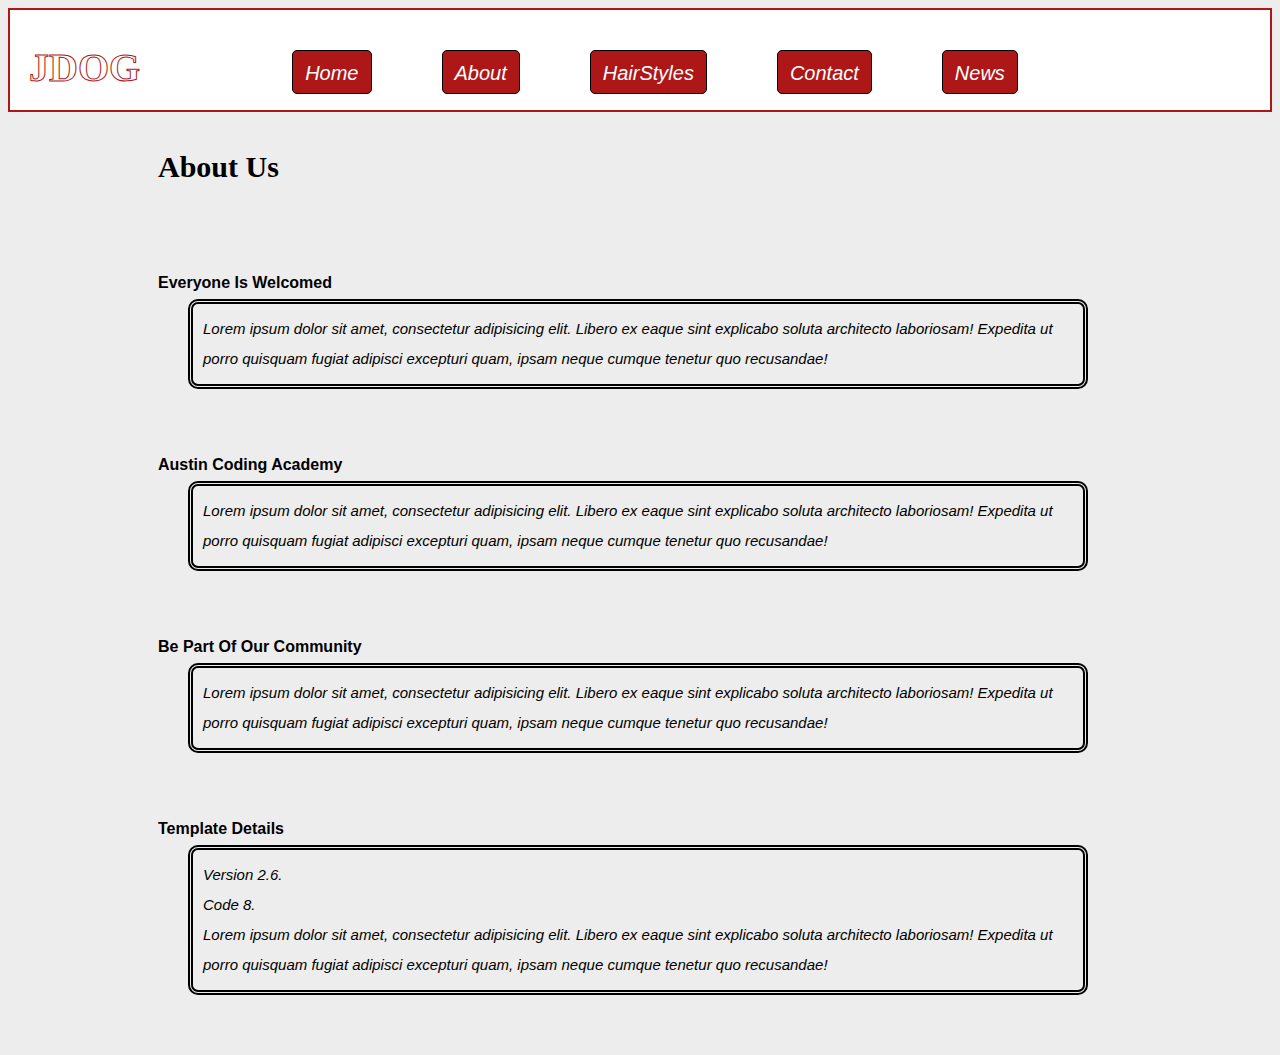
<file: about.html>
<!DOCTYPE html>
<html lang="en">
<head>
  <meta charset="UTF-8">
  <meta name="viewport" content="width=device-width, initial-scale=1.0">
  <link rel="stylesheet" href="style.css">
  <title>Document</title>
</head>
<body>
  <header>
    <div class="logo">
           <h2><a href="./index.html">JDOG</a></h2>
    </div>
         <nav class="item6 item11">
             <a href="./index.html">Home</a>
             <a href="./about.html">About</a>
             <a href="./hairstyle.html">HairStyles</a>
             <a href="./contact.html">Contact</a>
             <a href="./news.html">News</a>
         </nav>
 </header>
  <div class="main1">
    <div class="main2">
    <h2>About Us</h2>
            <b>Everyone Is Welcomed</b>
                        <p>Lorem ipsum dolor sit amet, consectetur adipisicing elit. Libero ex eaque sint explicabo soluta architecto laboriosam! Expedita ut porro quisquam fugiat adipisci excepturi quam, ipsam neque cumque tenetur quo recusandae!</p>
            <b>Austin Coding Academy</b>
                        <p>Lorem ipsum dolor sit amet, consectetur adipisicing elit. Libero ex eaque sint explicabo soluta architecto laboriosam! Expedita ut porro quisquam fugiat adipisci excepturi quam, ipsam neque cumque tenetur quo recusandae!</p>
            <b>Be Part Of Our Community</b>
                        <p>Lorem ipsum dolor sit amet, consectetur adipisicing elit. Libero ex eaque sint explicabo soluta architecto laboriosam! Expedita ut porro quisquam fugiat adipisci excepturi quam, ipsam neque cumque tenetur quo recusandae!</p>
            <b>Template Details</b>
                        <p>Version 2.6.<br>Code 8.<br>
                          Lorem ipsum dolor sit amet, consectetur adipisicing elit. Libero ex eaque sint explicabo soluta architecto laboriosam! Expedita ut porro quisquam fugiat adipisci excepturi quam, ipsam neque cumque tenetur quo recusandae!</p>
  </div>
  </div>
  
</body>
</html>
</file>
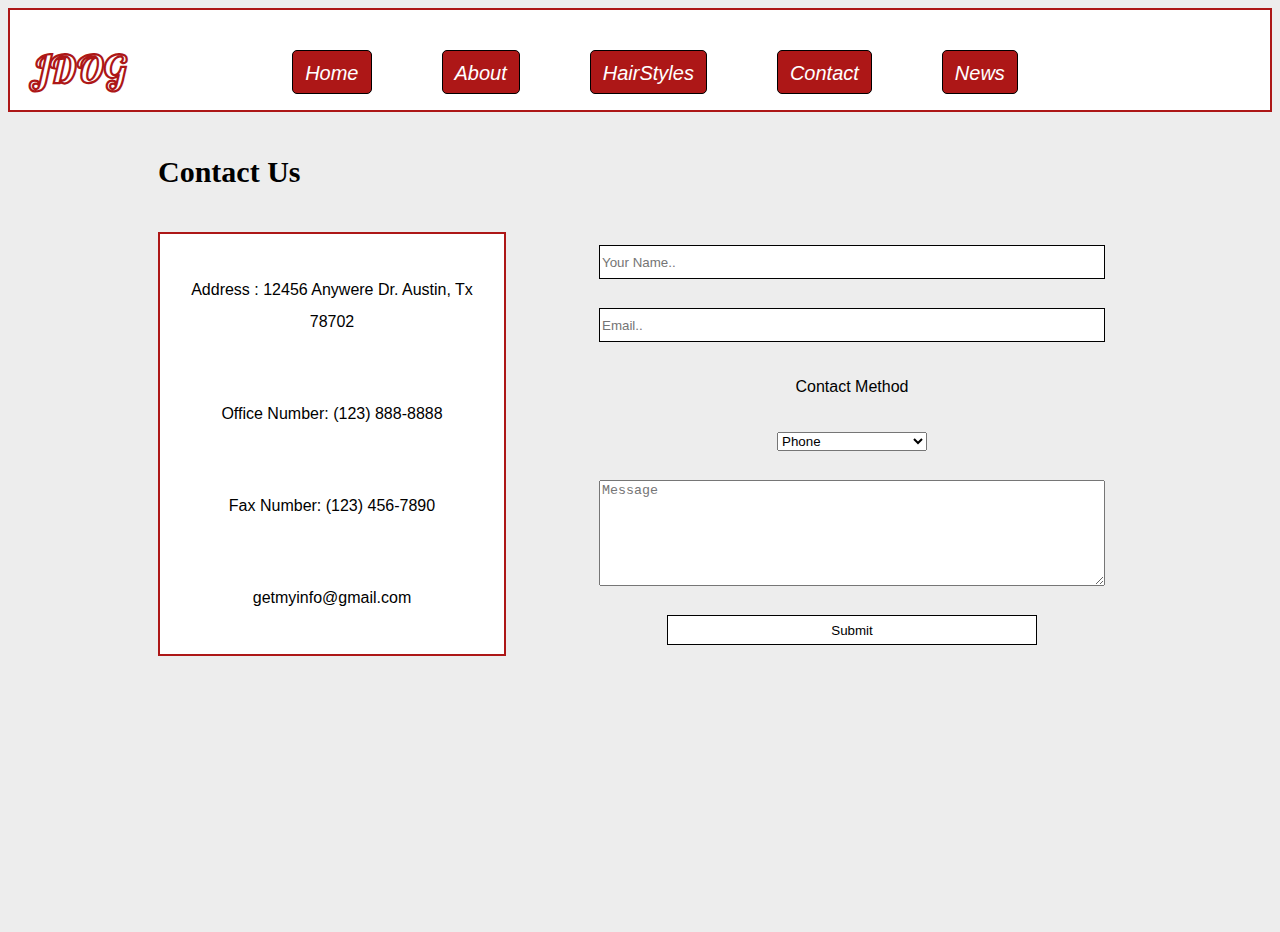
<file: contact.html>
<!DOCTYPE html>
<html lang="en">
<head>
  <meta charset="UTF-8">
  <meta name="viewport" content="width=device-width, initial-scale=1.0">
  <title>Contact</title>
  <link rel="stylesheet" href="https://cdnjs.cloudflare.com/ajax/libs/font-awesome/5.15.1/css/all.min.css" integrity="sha512-+4zCK9k+qNFUR5X+cKL9EIR+ZOhtIloNl9GIKS57V1MyNsYpYcUrUeQc9vNfzsWfV28IaLL3i96P9sdNyeRssA==" crossorigin="anonymous"/>
  <link href="https://fonts.googleapis.com/css2?family=Anton&display=swap" rel="stylesheet">
  <link href="https://fonts.googleapis.com/css2?family=Lobster&display=swap" rel="stylesheet">
  <link rel="stylesheet" href="style.css">
</head>
<body>
  <header>
    <div class="logo">
           <h2><a href="./index.html">JDOG</a></h2>
    </div>
         <nav class="item6">
             <a href="./index.html">Home</a>
             <a href="./about.html">About</a>
             <a href="./hairstyle.html">HairStyles</a>
             <a href="./contact.html">Contact</a>
             <a href="./news.html">News</a>
         </nav>
 </header>
  <div class="main1">
    <h3 class="item8">Contact Us</h3>
  <div class="main4">
    <form action="jdog" Method="GET">
    <!-- <label for="Name">Name</label> -->
    <input type="Name" class="jd" placeholder="Your Name..">
    <!-- <label for="Email">E-mail</label> -->
    <input type="email" class="pig" placeholder="Email..">
    <label for="Contact Method">Contact Method </label>
    <select id="Contact" name="Contact">
      <Option value="Phone">Phone</Option>
      <Option value="Phone">Email</Option>
      <Option value="Phone">text</Option>
    </select>
    <!-- <label for="Message">Leave a message.</label> -->
    <textarea id="Area" name="Area" placeholder="Message"></textarea>
    <input type="submit" class="alexa" value="Submit">
  </form>
  <div class="item7">
    <p>Address : 12456 Anywere Dr. Austin, Tx 78702</p>
    <p>Office Number: (123) 888-8888</p>
    <p>Fax Number: (123) 456-7890</p>
    <p>getmyinfo@gmail.com</p>
  </div>
</div>
  </div>
  <section class="icons">
    <i class="fab fa-facebook"></i>
    <i class="fab fa-linkedin"></i>
    <i class="fas fa-at"></i>
  </section>
  </div>

  
</body>
</html>
</file>
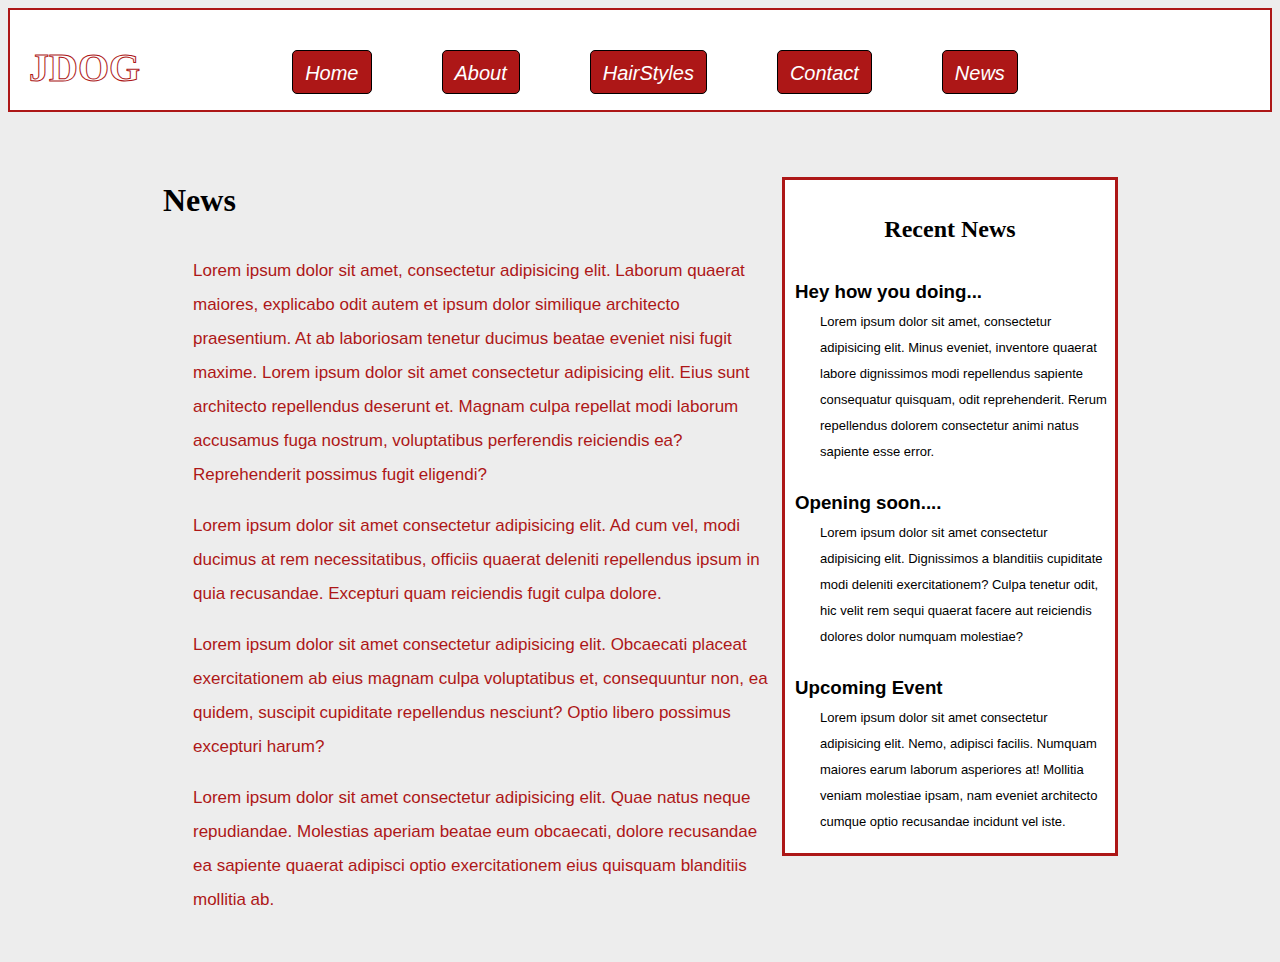
<file: news.html>
<!DOCTYPE html>
<html lang="en">
<head>
  <meta charset="UTF-8">
  <meta name="viewport" content="width=device-width, initial-scale=1.0">
  <link rel="stylesheet" href="style.css">
  <title>Document</title>
</head>
<body>
  <header>
    <div class="logo">
           <h2><a href="./index.html">JDOG</a></h2>
    </div>
         <nav class="item6">
             <a href="./index.html">Home</a>
             <a href="./about.html">About</a>
             <a href="./hairstyle.html">HairStyles</a>
             <a href="./contact.html">Contact</a>
             <a href="./news.html">News</a>
         </nav>
 </header>
  <div class="main1">
    <div class="blog">
      <div class="news">
        <h1>News</h1>
                <p>Lorem ipsum dolor sit amet, consectetur adipisicing elit. Laborum quaerat maiores, explicabo odit autem et ipsum dolor similique architecto praesentium. At ab laboriosam tenetur ducimus beatae eveniet nisi fugit maxime. Lorem ipsum dolor sit amet consectetur adipisicing elit. Eius sunt architecto repellendus deserunt et. Magnam culpa repellat modi laborum accusamus fuga nostrum, voluptatibus perferendis reiciendis ea? Reprehenderit possimus fugit eligendi?</p>
                <p>Lorem ipsum dolor sit amet consectetur adipisicing elit. Ad cum vel, modi ducimus at rem necessitatibus, officiis quaerat deleniti repellendus ipsum in quia recusandae. Excepturi quam reiciendis fugit culpa dolore.</p>
                <p>Lorem ipsum dolor sit amet consectetur adipisicing elit. Obcaecati placeat exercitationem ab eius magnam culpa voluptatibus et, consequuntur non, ea quidem, suscipit cupiditate repellendus nesciunt? Optio libero possimus excepturi harum?</p>
                <p>Lorem ipsum dolor sit amet consectetur adipisicing elit. Quae natus neque repudiandae. Molestias aperiam beatae eum obcaecati, dolore recusandae ea sapiente quaerat adipisci optio exercitationem eius quisquam blanditiis mollitia ab.</p>
      </div>
      <div class="sidebar">
        <h2 class="item20">Recent News</h2>
        <h3>Hey how you doing...</h3>
        <p>Lorem ipsum dolor sit amet, consectetur adipisicing elit. Minus eveniet, inventore quaerat labore dignissimos modi repellendus sapiente consequatur quisquam, odit reprehenderit. Rerum repellendus dolorem consectetur animi natus sapiente esse error.</p>
        <h3>Opening soon....</h3>
        <p>Lorem ipsum dolor sit amet consectetur adipisicing elit. Dignissimos a blanditiis cupiditate modi deleniti exercitationem? Culpa tenetur odit, hic velit rem sequi quaerat facere aut reiciendis dolores dolor numquam molestiae?</p>
        <h3> Upcoming Event</h3>
        <p>Lorem ipsum dolor sit amet consectetur adipisicing elit. Nemo, adipisci facilis. Numquam maiores earum laborum asperiores at! Mollitia veniam molestiae ipsam, nam eveniet architecto cumque optio recusandae incidunt vel iste.</p>

    
      </div>


      </div>
    </div>
  </div>
  
</body>
</html>
</file>
<file: style.css>
body {
	background: #ededed;
	line-height: 1;
  font-family: Arial, Helvetica, sans-serif;
}

.main {
	margin-left:120px;
	min-height: 812px;
  width:960px;
}

.main1{
	margin-left:120px;
	min-height: 812px;
  width:960px;
}
  
.logo {
  position: absolute;
  margin-left: -2px;
  margin-bottom:30px;
  padding: 20px;
 }

 header .logo h2 a{
   text-decoration: none;
   color: white;
   padding:3px;
   font-family:'Lobster', cursive;
   background-color: white;
   -webkit-text-stroke:1px rgb(173, 23, 23);
   font-size: 40px;
}


nav{
  display:flex;
  flex-direction: row;
  justify-content: center;
  background-color: white;
  text-align: center;
  height:100px;
  padding-left:100px;
  border: 2px solid rgb(173, 23, 23);
}


.item1 {
  background-image:url(./barbershop\ pics/.logo);
  object-fit: contain;
  border: 2px solid rgb(173, 23, 23);
  border-radius: 4px;
  margin-left:150px;
	overflow: hidden;
  width: 936px;
  height: 360px;
  /* width:auto ;
  height: auto; */
  margin-top:40px;
  position: relative;
  box-shadow: 4px 3px rgb(173, 23, 23);;
}


.item6 a{
  color: white;
  font-size:20px;
  margin-top: 40px;
  margin-right: 70px;
  text-decoration: none;
  border: 1px solid black;
  padding: 12px;
  height: 18px;
  border-radius: 5px;
  background-color:rgb(173, 23, 23);
  font-style: italic;
}

.item1 h1{
  display: flex;
  flex-direction:row;
  justify-content: center;
  align-items: center;
  font-size:60px;
  position: absolute;
  text-align: center;
  color: white;
  margin-left:30%;
  -webkit-text-stroke:  2px rgb(173, 23, 23);
  top: 0px;
  right: 550px;
  left:-250px;
  height: 300px;
  padding-left:100px;
  width: 100px;
}
  
ul{
  display: flex;
  justify-content: space-between;
  flex-direction:row;
  list-style: none;
  padding: 22px;
}

 ul li img{
  border: 1px solid rgb(173, 23, 23);
  box-shadow: 2px 5px rgb(173, 23, 23);
}

li {
  text-align: center;
  text-decoration: none;
} 

li p{
  padding: 10px;
  width:220px;
}

.body h3{
  text-align: center;
  display: inline;
  margin-left: 50px;
  
}

.body{
  display:flex;
  flex-direction: column;
  flex-direction: row;
  width:960px;
  margin-left: 30px;
  position: relative;
}

.body .featured{
  width: 600px;
  height: 650px;
  padding:10px;
  padding-top: 60px;
  border:3px solid  rgb(173, 23, 23);
  border: 3px solid black;
  border-radius: 8px;
  font-size: 20px;
  margin-right:13px;
  margin-top: 35px;
  border-radius:5px;
  background-color: white;
}

.main p{
  font-style: italic;
}

.body .section{
  display: flex;
  flex-direction:column;
  display: inline;
  width: 760px;
  height:10px;
}

.article{
  display: flex;
  flex-direction: column;
  border: 3px solid rgb(173, 23, 23);
  background-color: white;
  color: black;
  padding: 30px;
  height: 300px;
  justify-content: center;
  text-align: center;
  margin-bottom: 9px;
  margin-top: 35px;
  border-radius: 7px;
  font-size: 17px;
}

.newsletter{
  display: flex;
  flex-direction: column;
  border: 3px solid rgb(173, 23, 23);;
  color:white;
  background-color: rgb(173, 23, 23);;
  border-radius:10px;
  padding: 10px;
  height: 300px;
  justify-content: center;
  text-align: center;
  font-size: 17px;
}

.item2{
  display: flex;
  top:0 ;
  left: 0;
  right: 0;
  bottom: 1500;
  position: absolute;
  border: 2px solid black;
  width: 130px;
  height: 30px;
  background-color:rgb(173, 23, 23);
  color:white;
  padding:10px;
  border-radius: 5px;
}

.item4{
position: absolute;
top:0;
background-color:white;
border:2px solid rgb(173, 23, 23);;
font-size:30px;
border-radius: 10px;
color: rgb(173, 23, 23);;
padding: 10px;
}

/* About Page Below */
/* About Page Below */
/* About Page below */

.main1{
  line-height: 2;
  margin-left:150px ;
}

 .main2 h2{
  margin-bottom: 70px;
  font-family: 'Balsamiq Sans', cursive;
  font-size: 30px;
}

.main2 p{
  margin: 30px;
  margin-top:0;
  margin-bottom: 60px;
  padding:10px;
  font-style: italic;
  font-size: 15px;
  border: 5px double black;
  border-radius:10px ;
}

      /* HairStyle Below */
      /* HairStyle Below */
      /* HairStyle Below */


 .main3 img{
   display: grid;
   display:inline;
   box-shadow: 3px 5px rgb(173, 23, 23);
   grid-gap:0px;
   margin: 5px;
   border: 1px solid black;
}

.main3 h3{
  text-align: center;
  text-decoration: underline;
  font-size: 30px;
  font-family: 'Balsamiq Sans', cursive;
}

      /* Contact Below */
      /* Contact Below */
      /* Contact Below */


.main4{
  display: flex;
  flex-direction:row;
  text-align: center;
  justify-content: space-between;
  padding: 0px;
  height:400px;
}

form{
  display: flex;
  flex-direction: column;
  justify-content: start;
  align-items: center;
  justify-content: space-between;
  height:100%;
  width:auto;
  order:1 ;
  padding: 13px;
  margin-left: 80px;
  }

input{
  height: 30px;
  width: 500px;
  border:1px solid black
}


.alexa{
    width: 370px;
    background-color: white;
  }

textarea{
  max-width:500px;
  max-height:100px;
  min-height:100px ;
  min-width:500px ;
}

.item7{
  display: flex;
  flex-direction:column;
  justify-content: space-around;
  padding:10px;
  height: 100%;
  border:2px solid rgb(173, 23, 23);
  background-color:white;
}

.item8{
  font-size: 30px;
  display: inline-flex;
  font-family:'Balsamiq Sans', cursive;
}

select {
  width: 150px;
}

  /*/// NEWS BELOW /// */
  /*/// NEWS BELOW /// */
  /*/// NEWS BELOW /// */

 .blog{
   display: grid;
   grid-template-columns:65% 35%;
   margin-top: 30px;
   grid-gap: 0px;
 }
 
 .blog p{
   margin-left: 30px;
 }

 .blog h3{
   margin-left: 5px;
 }
 .blog .item20{
   text-align: center;
   font-family: 'Balsamiq Sans', cursive;;
 }

 .news h1{
   font-family: 'Balsamiq Sans', cursive;;
 }

.news{
  padding: 5px;
}

.news p{
  color:rgb(173, 23, 23);
  font-size: 17px;
}

.sidebar{
  border: 3px solid rgb(173, 23, 23);
  background-color: white;
  padding: 5px;
  margin-top: 35px;
  height: fit-content;
}

.sidebar p{
  font-size: 13px;
  margin-top: -20px;
}




@media (max-width:680px){

  header .logo  h2 a{
    color: lawngreen;
    flex-direction: column;
    flex-wrap: wrap;
  }

  .item6{
    flex-wrap: wrap;
    height: fit-content;
  }

  .item1{
    width: auto;
    margin-left: 0px;
    margin-right: 0px;
    justify-content: center;
 }
 .item1 h1{
   margin-left:330px;
 }

  ul{
    flex-wrap: wrap;
    height: fit-content;
    flex-direction: column;
    width: fit-content;
    width: max-content;
    display: inline-flex;
    margin-left: 60px;
  }
 .body{
   flex-wrap: wrap;
   width: 380px;
   width:auto;
   height:900px;
   margin-left: -90px;
 }

 .article{
   width: 560px;
   flex-wrap: wrap;
 }
 .newsletter{
   width: 600px;
 }

 .item4{
   margin-top:850px;
 }

 .main1{
   flex-wrap: wrap;
   flex-direction: column;
   width: auto;
 }

 .main2{
   display: flex;
   flex-direction: column;
   flex-wrap: wrap;
 }

 .main4{
   justify-content: center;
   flex-wrap:wrap ;
   width:auto;
 }

 .form{
   margin-left: 700px;
   flex-wrap: wrap;
 }

 .blog{
   grid-template-columns: 1fr;
 }




}

@media (max-width:1000px){

  header .logo  h2 a{
    color: lawngreen;
    flex-direction: column;
    flex-wrap: wrap;
  }

  .item6{
    flex-wrap: wrap;
    height: fit-content;
  }

  .item1{
    width: auto;
    margin-left: 0px;
    margin-right: 0px;
    justify-content: center;
 }
 .item1 h1{
   margin-left:330px;
 }

  ul{
    flex-wrap: wrap;
    height: fit-content;
    flex-direction: column;
    width: fit-content;
    width: max-content;
    display: inline-flex;
    margin-left: 60px;
  }
 .body{
   flex-wrap: wrap;
   width: 380px;
   width:auto;
   height:900px;
   margin-left: -90px;
 }

 .article{
   width: 560px;
   flex-wrap: wrap;
 }
 .newsletter{
   width: 600px;
 }

 .item4{
   margin-top:850px;
 }

 .main1{
   flex-wrap: wrap;
   flex-direction: column;
   width: auto;
 }

 .main2{
   display: flex;
   flex-direction: column;
   flex-wrap: wrap;
 }

 .main4{
   justify-content: center;
   flex-wrap:wrap ;
   width:auto;
 }

 .form{
   margin-left: 700px;
   flex-wrap: wrap;
 }

 .blog{
   grid-template-columns: 1fr;
 }




}
</file>
